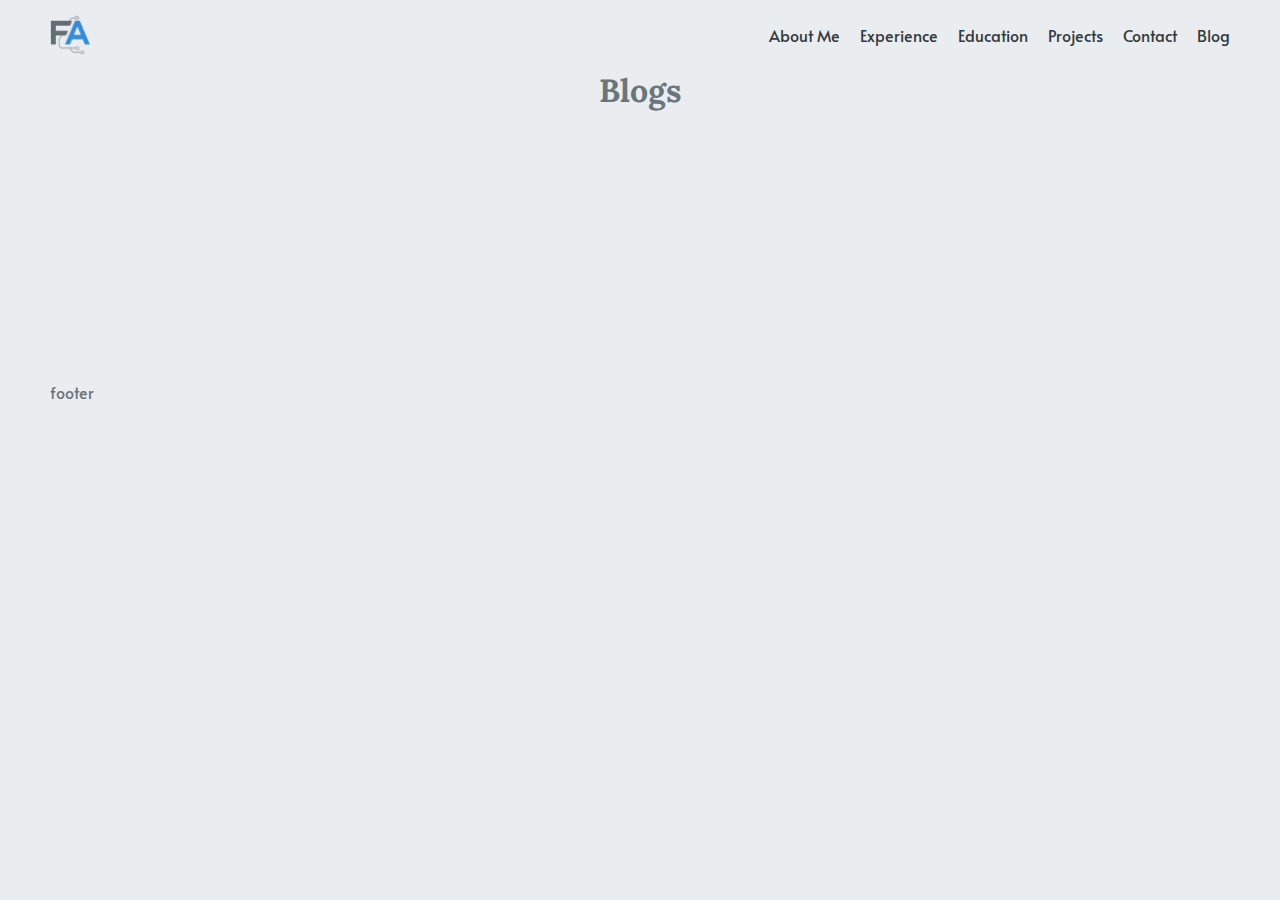
<file: blogs.html>
<!DOCTYPE html>
<html lang="en">
    <head>
        <meta charset="UTF-8" />
        <meta name="viewport" content="width=device-width, initial-scale=1.0" />
        <title>Blogs | Firomsa Assefa</title>
        <link rel="stylesheet" href="https://cdnjs.cloudflare.com/ajax/libs/font-awesome/6.4.0/css/all.min.css" />
        <link rel="preconnect" href="https://fonts.googleapis.com" />
        <link rel="preconnect" href="https://fonts.gstatic.com" crossorigin />
        <link href="https://fonts.googleapis.com/css2?family=Alata&family=Lora&display=swap" rel="stylesheet" />
        <link rel="stylesheet" href="styles.css" />
    </head>
    <body>
        <header>
            <a class="logo-link" href="index.html">
                <img class="logo" src="images/logo.png" />
            </a>
            <nav>
                <a href="#about-section">About Me</a>
                <a href="#experience-section">Experience</a>
                <a href="#education-section">Education</a>
                <a href="#projects-section">Projects</a>
                <a href="#contact-section">Contact</a>
                <a href="blogs.html">Blog</a>
            </nav>
        </header>
        <main class="container">
            <section id="blogs-section">
                <h1 class="section-heading">Blogs</h1>
            </section>
        </main>
        <footer>footer</footer>
    </body>
    <script src="script.js"></script>
</html>
</file>
<file: styles.css>
* {
    margin: 0;
    padding: 0;
    scroll-behavior: smooth;
}
p {
    line-height: 2;
}
body {
    position: relative;
    background-color: #eaedef;
    color: #6b757c;
    font-family: "Alata", sans-serif;
    overflow-x: hidden;
}
main {
    padding: 0 70px;
}

header {
    height: 40px;
    padding: 15px 50px;
    position: sticky;
    top: 0;
    display: flex;
    justify-content: space-between;
    align-items: center;
    background-color: #eaedef;
}

.scrolled {
    padding: 3px 50px;
    box-shadow: 0 0 6px #6b757c;
    opacity: 0.9;
    z-index: 50;
}

footer {
    width: 90%;
    margin: 20px 50px;
    position: relative;
}
nav {
    display: flex;
    gap: 20px;
    justify-content: space-between;
}
main > section {
    padding-bottom: 180px;
}
#hero-section {
    min-height: 90vh;
    padding-bottom: 0;
    padding-top: 50px;
}
.hero-container {
    display: flex;
    gap: 50px;
    align-items: center;
}

.section-heading {
    width: 100%;
    text-align: center;
    padding-bottom: 70px;
    font-family: "Lora", sans-serif;
}

.name {
    color: #007aff;
    font-size: 90px;
    font-weight: 500;
    line-height: 1;
}
.role {
    font-size: 60px;
    font-weight: 500;
    line-height: 1;
}

.profile {
    max-width: 33%;
    object-fit: contain;
    border-style: solid;
    border-width: 3px;
    border-radius: 10px;
    border-color: white;
    box-shadow: 0 0 10px #6b757c;
}
a {
    text-decoration: none;
    color: rgb(52, 58, 64);
}
.contact-me {
    width: 100px;
    padding: 10px;
    text-align: center;
    border-style: solid;
    border-color: #007aff;
    border-radius: 30px;
    border-width: 2px;
    text-decoration: none;
    color: #6b757c;
}

.contact-me:hover {
    box-shadow: 0 0 30px #007aff;
    transition: 1s;
}

.contact-me:active {
    transform: scale(85%);
    transition: 0.5s;
}
.left {
    display: flex;
    flex-direction: column;
    gap: 30px;
}
.logo-link {
    height: 100%;
}
.logo {
    max-height: 100%;
    object-fit: contain;
}
nav > a:hover {
    color: #007aff;
}

.about-container {
    display: flex;
    gap: 100px;
    align-items: center;
}

.description {
    display: flex;
    flex-direction: column;
    gap: 20px;
}

.skill-list {
    display: flex;
    gap: 50px;
}

.skill-list > ul > li::marker {
    color: #007aff;
    font-size: 20px;
    content: "✔";
}

.skill-list > ul {
    margin-left: 15px;
}
.skill-list > ul > li {
    padding-left: 15px;
}
.profile2 {
    max-width: 33%;
    object-fit: contain;
    border-style: solid;
    border-width: 3px;
    height: 300px;
    border-radius: 100%;
    border-color: white;
    box-shadow: 0 0 10px #6b757c;
}
.education-container {
    display: grid;
    grid-template-columns: 1fr;
    gap: 50px;
    padding: 0 150px;
    font-family: "Lora", sans-serif;
    color: rgb(52, 58, 64);
}
.education {
    background-color: white;
    padding: 40px;
    border-style: solid;
    border-color: #6b757c;
    border-radius: 20px;
    border-width: 3px;
    display: flex;
    gap: 30px;
    box-shadow: 0 0 30px #6b757c;
}

.education:hover {
    border-color: #007aff;
    box-shadow: 0 0 10px #6b757c;
    transition: 0.2s;
}

.education_decription {
    display: flex;
    flex-direction: column;
    gap: 20px;
}
.edu-image {
    height: 250px;
}

.edu-place {
    color: #007aff;
}
.edu-duration{
    color: #6b757c;
}
.projects-container {
    display: grid;
    grid-template-columns: repeat(3, 1fr);
    gap: 20px;
    padding: 0 80px;
    font-family: "Lora", sans-serif;
    color: rgb(52, 58, 64);
}
.project {
    background: white;
    width: 320px;
    border-radius: 15px;
    overflow: hidden;
    box-shadow: 0 10px 20px #6b757c;
}

.project:hover{
    transform: translateY(-7px);
    transition: 0.3s;
    box-shadow: 0 10px 7px #6b757c;
}

.project img {
    width: 100%;
    height: 200px;
}

.project-body {
    padding: 20px;
}

.tags {
    display: flex;
    gap: 10px;
    margin-bottom: 15px;
}

.tag {
    background: #f0f0f0;
    padding: 5px 10px;
    border-radius: 5px;
    font-size: 0.85rem;
    font-weight: bold;  
}

.project-title {
    font-weight: bold;
    font-size: 1.2rem;
    margin-bottom: 10px;
}

.project-desc {
    font-size: 0.9rem;
    color: #6b757c;
    margin-bottom: 20px;
}

.project-footer {
    display: flex;
    justify-content: space-between;
    align-items: center;
    border-top: 1px solid #ddd;
    padding: 15px 20px;
    background-color: #eaedef;
}

.social-icons a {
    margin-right: 10px;
    font-size: 1.2rem;
    text-decoration: none;
    color: #007AFF;
}

.demo-button {
    border: 1px solid #007AFF;
    padding: 5px 12px;
    border-radius: 6px;
    color: #007AFF;
    background-color: transparent;
    cursor: pointer;
    font-weight: bold;
}

.demo-button:hover {
    background-color: #007AFF;
    color: white;
}
</file>
